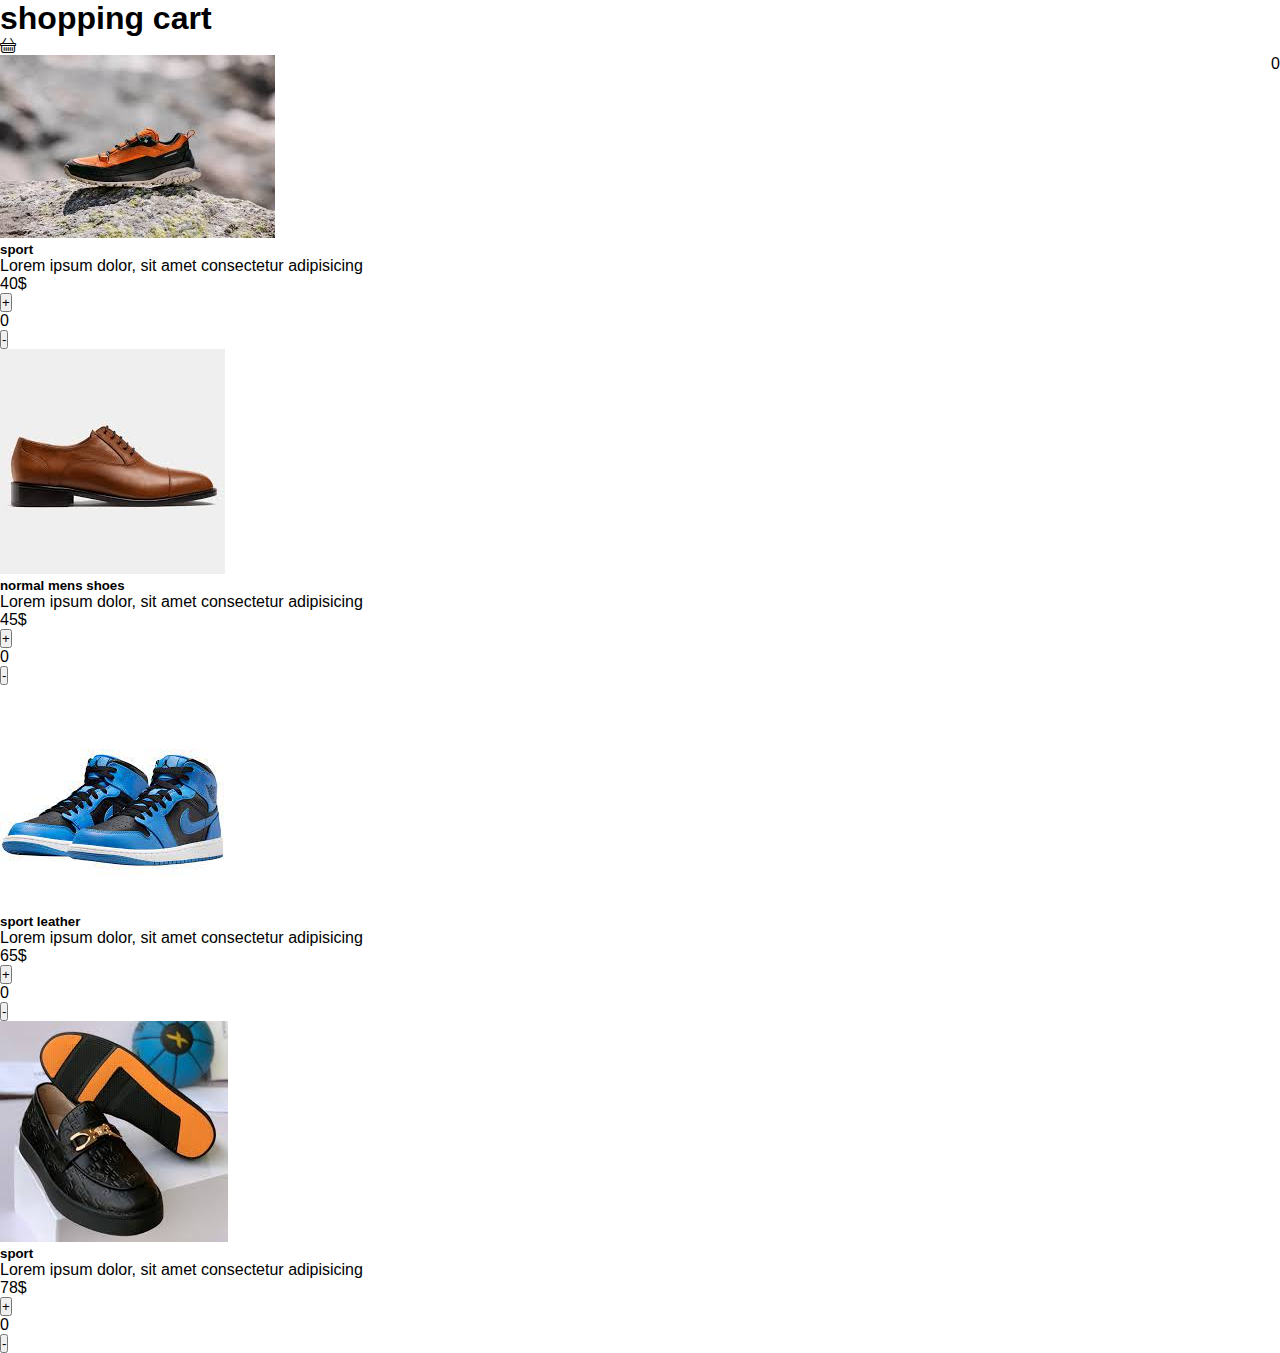
<file: cart-localStorage/index.html>
<!DOCTYPE html>
<html lang="en">
    <head>
        <meta charset="UTF-8" />
        <meta name="viewport" content="width=device-width, initial-scale=1.0" />
        <title>cart</title>
        <link rel="stylesheet" href="style.css" />
        <link
            href="https://cdn.jsdelivr.net/npm/bootstrap@5.1.3/dist/css/bootstrap.min.css"
            rel="stylesheet"
            integrity="sha384-1BmE4kWBq78iYhFldvKuhfTAU6auU8tT94WrHftjDbrCEXSU1oBoqyl2QvZ6jIW3"
            crossorigin="anonymous"
        />
        <link
            rel="stylesheet"
            href="https://cdn.jsdelivr.net/npm/bootstrap-icons@1.11.2/font/bootstrap-icons.min.css"
        />
    </head>
    <body>
        <div class="navbar bg-dark d-flex justify-content-between">
            <h1 class="text-white">shopping cart</h1>
            <div class="cart p-2">
                <div class="position-relative text-white fs-3"><i class="bi bi-basket"></i></div>
                <div id="cartamount" class="cartamount position-absolute top-2 right-100 translate-middle badge bg-danger text-white">
                    0
                </div>
            </div>
        </div>

        <!-- ==================================shopping items========================== -->
        <div class="shop row" id="shop">
           
        
        
        </div>
        <script src="main.js"></script>
    </body>
</html>
</file>
<file: cart-localStorage/style.css>
* {
    margin: 0;
    padding: 0;
    box-sizing: border-box;
}

body {
    font-family: sans-serif;
}
.cartamount{float: right ;}
.shop{}
</file>
